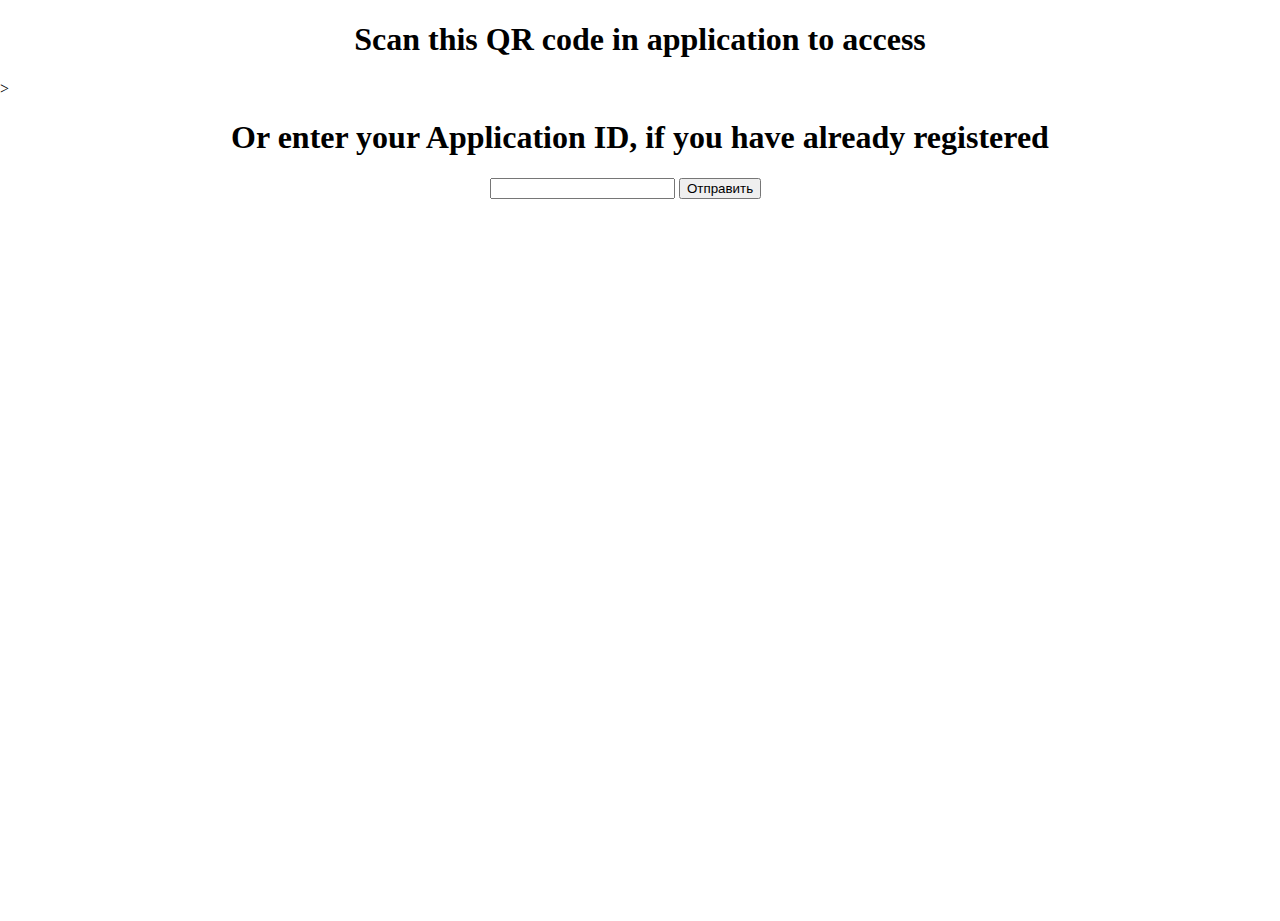
<file: GoogleMapsServer/templates/qr.html>
<!DOCTYPE html>
<html>
  <head>
    <title>Geocoding Service</title>
    <script src="https://polyfill.io/v3/polyfill.min.js?features=default"></script>
    <link rel="stylesheet" type="text/css" href="../static/style.css" />
  </head>
  <body>
    <h1>Scan this QR code in application to access</h1>
    <div src="../static/qrimg.png" class = "qr_img"> </div>>
    <h1>Or enter your Application ID, if you have already registered</h1>
    <form style="width: 300px; margin: 0 auto;" method="post" action="/enter/">
      <input type="text" name="uuid_field">
      <button type="submit">Отправить</button>
    </form>
  </body>
</html>
</file>
<file: GoogleMapsServer/static/style.css>
/* Always set the map height explicitly to define the size of the div
       * element that contains the map. */
#map {
  height: 100%;
}

/* Optional: Makes the sample page fill the window. */
html,
body {
  height: 100%;
  margin: 0;
  padding: 0;
}

#floating-panel {
  position: absolute;
  top: 10px;
  left: 25%;
  z-index: 5;
  background-color: #fff;
  padding: 5px;
  border: 1px solid #999;
  text-align: center;
  font-family: "Roboto", "sans-serif";
  line-height: 30px;
  padding-left: 10px;
}

h1
{
    text-align: center;
}
.qr_img
{
    width: 500px;
    height 500px;
    margin: 0 auto;
    align: center;
    background: url("../static/qrimg.png");
}
</file>
